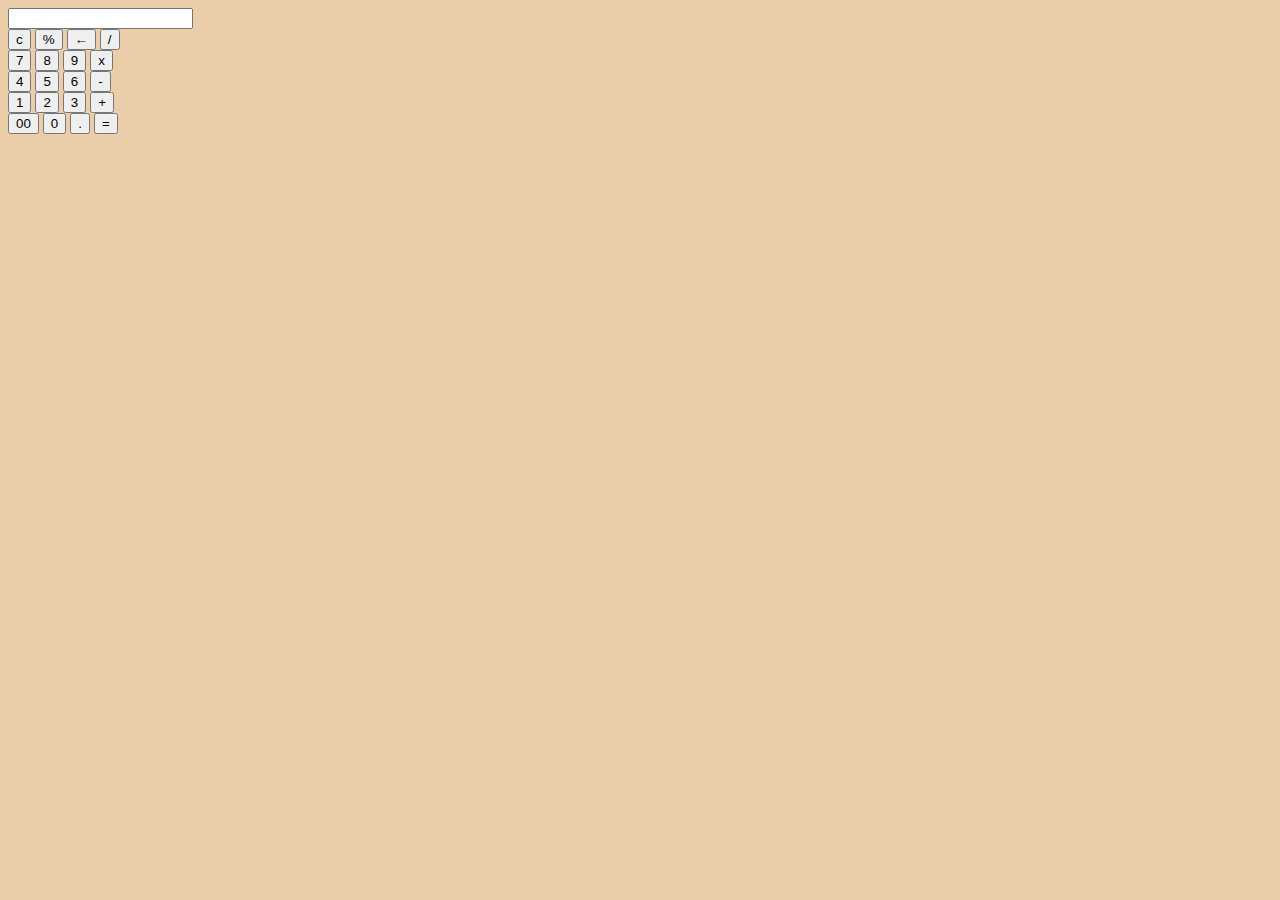
<file: index.html>
<!DOCTYPE html>
<html>
<head>
	<title>Calculadora</title>
	<link rel="stylesheet" type="text/css" href="style.css">
</head>
<body>
<div class="calc">
	<input type="text" name="ans" id="ans">
	<div class="btn">
		<input type="button" value='c' onclick="Clear()">
		<input type="button" value='%' onclick="Solve('%')">
		<input type="button" value='←' onclick="Clear('←')">
		<input type="button" value='/' onclick="Solve('/')">
		<br>
		<input type="button" value='7' onclick="Solve(7)">
		<input type="button" value='8' onclick="Solve(8)">
		<input type="button" value='9' onclick="Solve(9)">
		<input type="button" value='x' onclick="Solve('*')">
		<br>
		<input type="button" value='4' onclick="Solve(4)">
		<input type="button" value='5' onclick="Solve(5)">
		<input type="button" value='6' onclick="Solve(6)">
		<input type="button" value='-' onclick="Solve('-')">
		<br>
		<input type="button" value='1' onclick="Solve(1)">
		<input type="button" value='2' onclick="Solve(2)">
		<input type="button" value='3' onclick="Solve(3)">
		<input type="button" value='+' onclick="Solve('+')">
		<br>
		<input type="button" value='00' onclick="Solve('00')">
		<input type="button" value='0' onclick="Solve('0')">
		<input type="button" value='.' onclick="Solve('.')">
		<input type="button" value='=' onclick="Result()">
	</div>
</div>
<script type="text/javascript">
	function Solve(val){
		var v=document.getElementById('ans');
		v.value +=val;
	}
	function Result(){
		var v1=document.getElementById('ans').value;
		var v2=eval(v1);
		document.getElementById('ans').value=v2;
	}
	function Clear(){
		var input=document.getElementById('ans');
		input.value='';
	}
	function Back(){
		var back=document.getElementById('ans');
		back.value=back.value.slice(o,-1);
	}
</script>
</body>
</html>
</file>
<file: style.css>
body{
	background-color: #ebcda9;
}
.center{
	display: block;
	margin-left: auto;
	margin-right: auto;
	width: 50%;
	width: 500px;
}
titulo{
font-family: 'AmazDooMLeft2', sans-serif;
font-family: 'AmazDooMLeftOutline', sans-serif;
font-family: 'AmazDooMLeft', sans-serif;
font-family: 'AmazDooMRight2', sans-serif;
font-family: 'AmazDooMRightOutline', sans-serif;
font-family: 'AmazDooMRight', sans-serif;                                                                                         
font-size: 200px;
text-align: center;
}
table{
	border-collapse: collapse;
	width: 100%;
	margin-bottom: 20px;
}
th,td{
	text-align: left;
	padding: 8px;
}
th{
	background-color: #403D58;
	color: white;
}
img{
	width: 100px;
	height: 100px;
}
</file>
